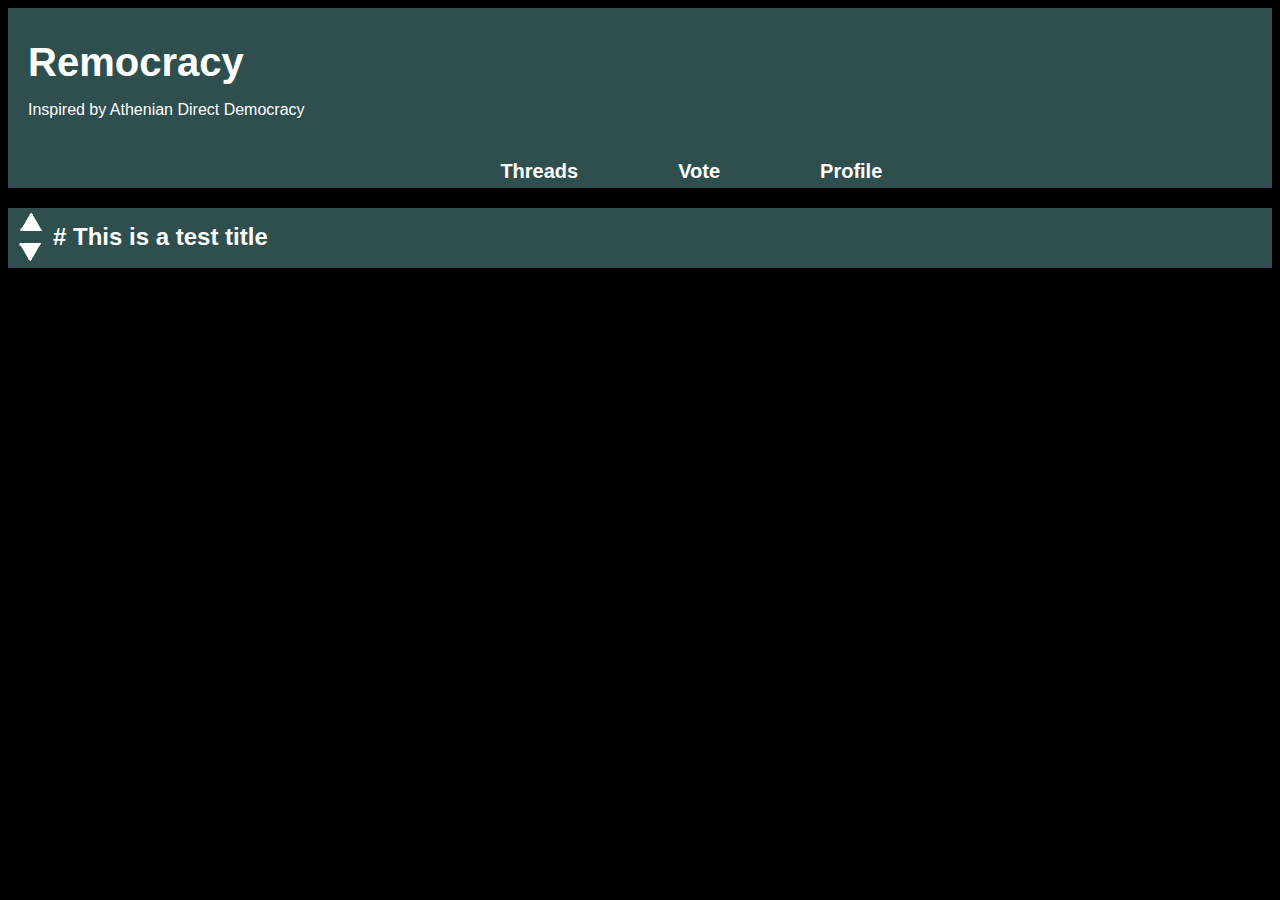
<file: test html stuff/index.html>
<!DOCTYPE html>
<html lang="en">
<head>
<title>Remocracy - Home Page</title>
<meta charset="UTF-8">
<meta name="viewport" content="width=device-width, initial-scale=1">
<link rel="stylesheet" type="text/css" href="styles.css">
</head>
<body>
<div class="header">
	<h1>Remocracy</h1>
	<p>Inspired by Athenian Direct Democracy</p>
</div>
<div class="navbar">
	<a href="#">Threads</a>
	<a href="#">Vote</a>
	<a href="#">Profile</a>
</div>
<div class="thread">
	<div class="arrows">
		<!-- <a href="#"><img class='upArrow' src="upArrow.png"></a> -->
		<!-- <a href="#"><img class='downArrow' src="downArrow.png"></a> -->
		<a href="#"><div class='upArrow'></div></a>
		<a href="#"><div class='downArrow'></div></a>
	</div>
	<h2># <a href="#">This is a test title</a></h2>
</div>



</body>
</html>
</file>
<file: test html stuff/styles.css>
body {
	font-family:Arial,Helvetica,sans-serif;
	background-color: black;
}

.header {
	padding: 20px;
	padding-top: 5px;
	text-align: left;
	background:#2F4F4F;
	color:white;
}

.header h1 {
	font-size:40px;
	margin-bottom: 0px;
}

.navbar {
	overflow: hidden;
	background-color:#2F4F4F;
	padding-left: 35%;

}

.navbar a {
	color:white;
	float:left;
	display:block;
	padding: 5px 50px;
	text-decoration: none;
	text-align: center;
	font-size: 20px;
	font-weight: bold;
}

.navbar a:hover {
	background-color:black;
}

.thread {
	background-color: #2F4F4F;
	height:60px;
}

.thread h2 a {

	color:white;
	text-decoration: none;

}

.thread h2 {
		padding-top: 15px;
	vertical-align: middle;
	color:white;
}

.thread h2 a:hover {
	color: red;
}

.arrows {
	float:left;
	padding-right: 10px;
	padding-left:10px;
}

.upArrow {
	background-image: url('upArrow.png');
	height:25px;
	width:25px;
	display: inline-block;

}

.upArrow:hover {
	background-image: url('upArrowGreen.png');
}

.downArrow {
	background-image: url('downArrow.png');
	height:25px;
	width:25px;
}

.downArrow:hover {
	background-image: url('downArrowRed.png');
}
</file>
